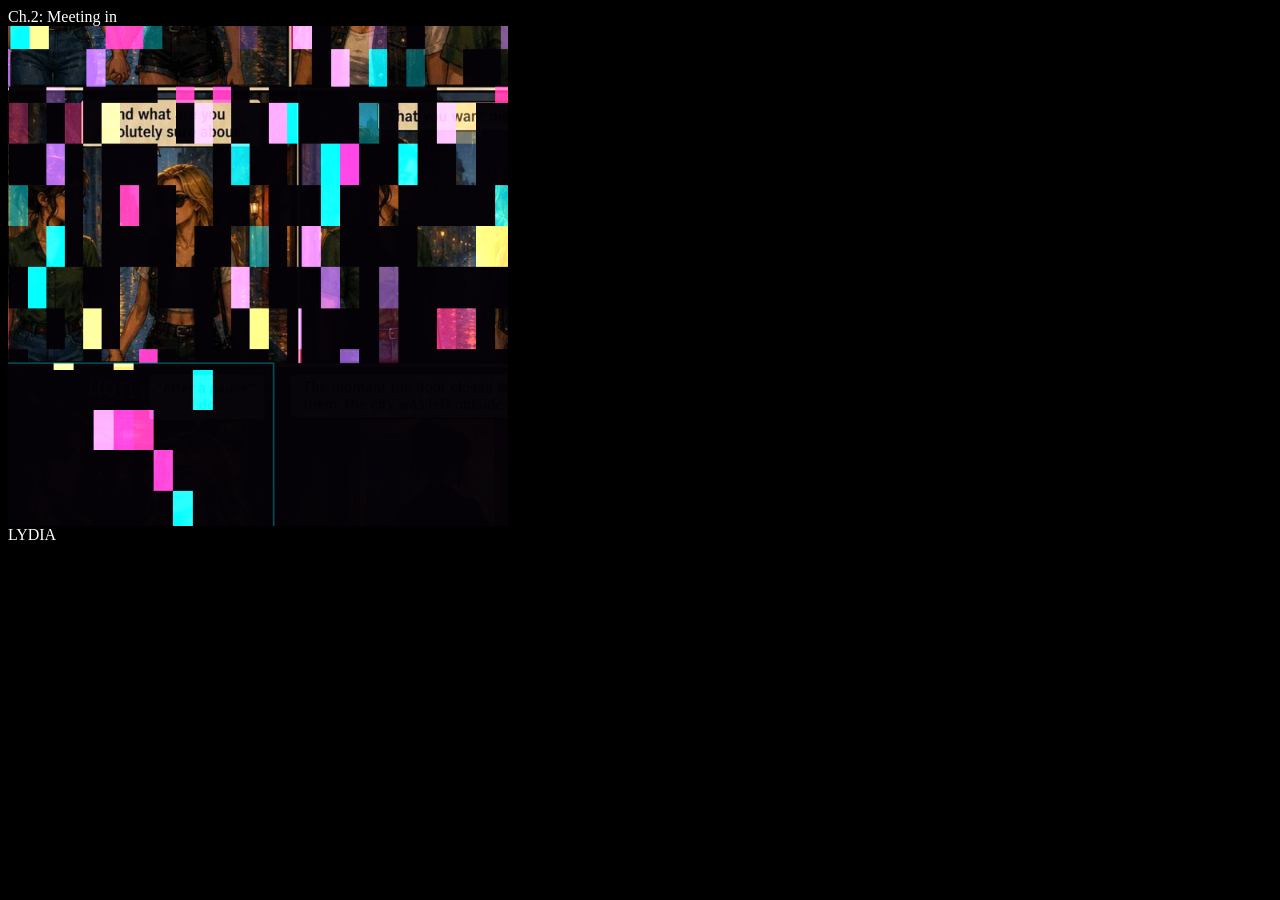
<file: tests/comic_reveal.test.html>
<!DOCTYPE html>
<html>
<head>
  <meta charset="UTF-8">
  <title>Comic Reveal & WebGL Test</title>
</head>
<body style="background:#000;color:#fff;">
<div id="hud"><span id="hud-ch"></span></div>
<div id="notif"></div>
<div class="screen" id="s-title"></div>
<div class="screen" id="s-map"><div id="ch-grid"></div><div id="prog"></div><div id="prog-lbl"></div></div>
<div class="screen" id="s-scene">
  <div class="s-bg" id="s-bg"></div>
  <div class="s-deco" id="s-deco"></div>
  <div class="loc-badge" id="loc-badge"></div>
  <div class="comic-container" id="comic-container" style="width:500px;height:500px;"></div>
  <div class="chars-wrap" id="chars-wrap"></div>
  <div class="dialog-box" id="dialog-box">
    <div class="d-speaker" id="d-speaker"></div>
    <div class="d-text" id="d-text"></div>
    <div class="d-choices" id="d-choices"></div>
    <div class="d-next" id="d-next"></div>
  </div>
</div>
<div class="screen" id="s-chat"><div id="chat-body"></div><div id="chat-res"></div><div id="c-score"></div><div id="c-tot"></div></div>
<div class="screen" id="s-puzzle"><div id="puzzle-board"></div><div id="puz-preview-img"></div><div id="puz-ring-bar"></div></div>
<div class="screen" id="s-end"><div id="e-msg"></div><div id="e-stats"></div></div>

<script src="https://cdnjs.cloudflare.com/ajax/libs/gsap/3.12.5/gsap.min.js"></script>
<script src="../js/audio.js"></script>
<script src="../js/romanceBg.js"></script>
<script src="../js/characters.js"></script>
<script src="../js/comicScene.js"></script>
<script src="../js/storyData.js"></script>
<script src="../js/core.js"></script>
<script src="../js/chat.js"></script>
<script src="../js/quest.js"></script>
<script>
window.addEventListener('load', async () => {
  const logs = [];
  const report = {
    webglSupported: false,
    comicEngineExists: false,
    initSuccess: false,
    panelCount: 0,
    revealSuccess: false,
    allPassed: false,
    logs: logs
  };

  function log(msg, status = 'info') {
    console.log(`[${status.toUpperCase()}] ${msg}`);
    logs.push({ msg, status });
  }

  try {
    report.comicEngineExists = !!window.ComicEngine;
    log('ComicEngine exists: ' + !!window.ComicEngine);

    const ch2 = CHAPTERS.find(c => c.id === 'heidelberg') || CHAPTERS[2];
    log('Chapter 2 (Heidelberg): ' + ch2.title + ' -> comic: ' + ch2.comic);

    startChapter(ch2);
    
    // Wait for comic texture to load
    for (let retry = 0; retry < 20; retry++) {
      if (ComicEngine.panels && ComicEngine.panels.length === 9) break;
      await new Promise(r => setTimeout(r, 100));
    }

    report.initSuccess = ComicEngine.isInitialized;
    report.panelCount = ComicEngine.panels ? ComicEngine.panels.length : 0;
    log('ComicEngine initialized: ' + report.initSuccess + ', panels: ' + report.panelCount);

    if (report.panelCount === 9) {
      log('All 9 panels for Page 1 properly created');
      
      // Step through dialogue lines of Page 1 (10 lines total) to trigger Page 2 transition
      for (let i = 0; i < 10; i++) {
        nextLine();
        await new Promise(r => setTimeout(r, 60));
      }

      // Wait for page 2 to load (8 panels)
      for (let retry = 0; retry < 25; retry++) {
        if (ComicEngine.panels && ComicEngine.panels.length === 8) break;
        await new Promise(r => setTimeout(r, 100));
      }

      report.page2PanelCount = ComicEngine.panels ? ComicEngine.panels.length : 0;
      log('Page 2 Panel Count: ' + report.page2PanelCount);

      // Step through dialogue lines of Page 2 (9 lines total) to trigger Page 3 transition
      for (let i = 0; i < 9; i++) {
        nextLine();
        await new Promise(r => setTimeout(r, 60));
      }

      // Wait for page 3 to load (14 panels)
      for (let retry = 0; retry < 25; retry++) {
        if (ComicEngine.panels && ComicEngine.panels.length === 14) break;
        await new Promise(r => setTimeout(r, 100));
      }

      report.page3PanelCount = ComicEngine.panels ? ComicEngine.panels.length : 0;
      log('Page 3 Panel Count: ' + report.page3PanelCount);
      report.revealSuccess = (report.page3PanelCount === 14);
      
      report.allPassed = (report.panelCount === 9) && (report.page2PanelCount === 8) && (report.page3PanelCount === 14);
    } else {
      log('Unexpected panel count: ' + report.panelCount, 'error');
      report.allPassed = false;
    }

    log('All Tests Result: ' + (report.allPassed ? 'PASSED' : 'FAILED'), report.allPassed ? 'success' : 'error');

  } catch (err) {
    log('Error during test: ' + err.message, 'error');
    report.allPassed = false;
  }

  console.log('TEST_RESULTS_JSON:' + JSON.stringify(report));
});
</script>
</body>
</html>
</file>
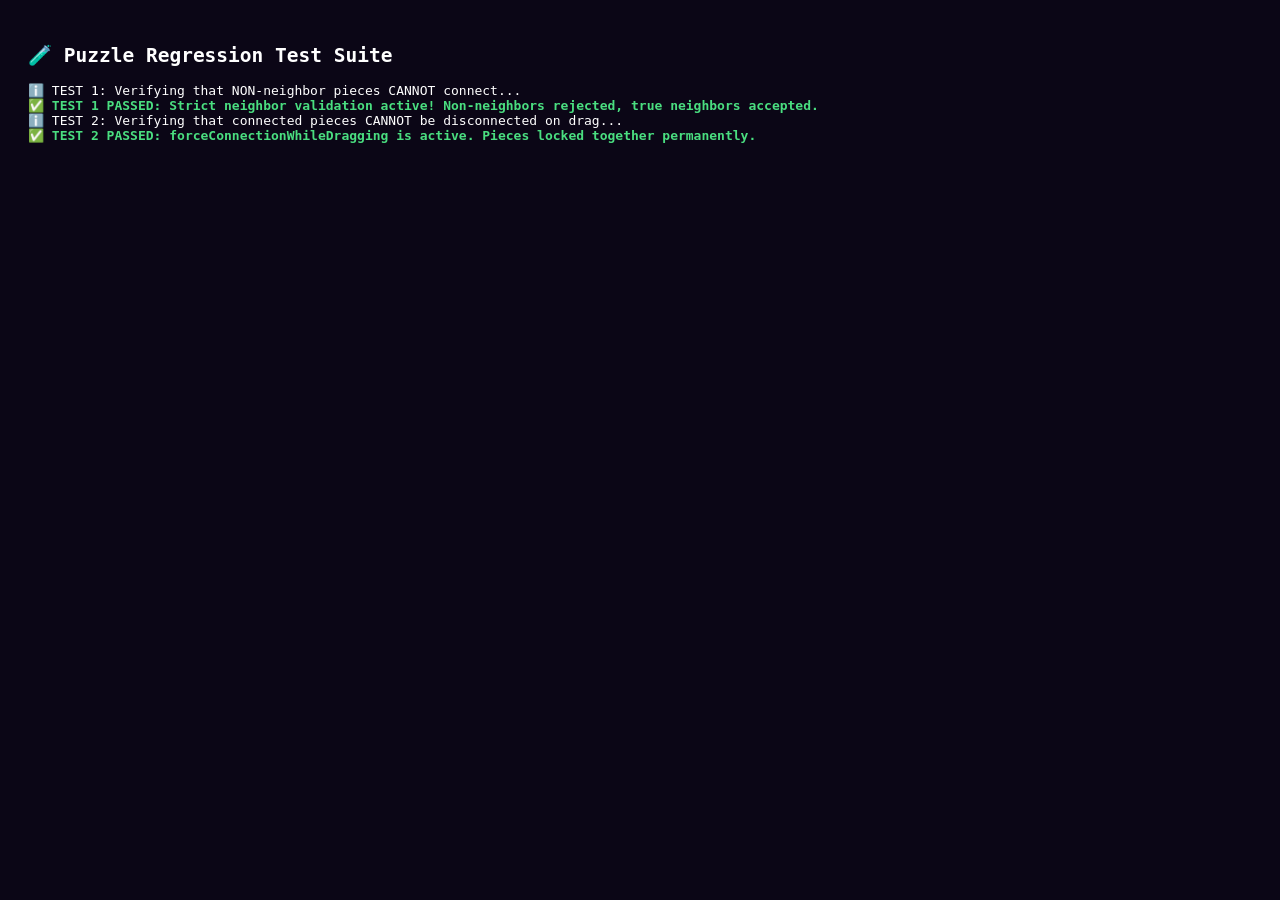
<file: tests/puzzle_regression.test.html>
<!DOCTYPE html>
<html>
<head>
  <meta charset="utf-8">
  <title>Puzzle Regression Test Suite</title>
  <script src="../js/lib/konva.min.js"></script>
  <script src="../js/lib/headbreaker.js"></script>
  <script src="../js/audio.js"></script>
  <script src="../js/storyData.js"></script>
  <script src="../js/puzzle.js"></script>
  <style>
    body { font-family: monospace; background: #0b0616; color: #fff; padding: 20px; }
    .pass { color: #4ade80; font-weight: bold; }
    .fail { color: #f87171; font-weight: bold; }
    #puzzle-board { width: 400px; height: 500px; display: none; }
  </style>
</head>
<body>
  <h2>🧪 Puzzle Regression Test Suite</h2>
  <div id="results">Running tests...</div>
  <div id="puzzle-board"></div>

  <script>
    window.testResults = {
      test1_neighbor_validation: null,
      test2_cluster_connection: null,
      allPassed: false,
      logs: []
    };

    function log(msg, status) {
      window.testResults.logs.push({ msg, status });
      const el = document.getElementById('results');
      const div = document.createElement('div');
      div.className = status || '';
      div.textContent = (status === 'pass' ? '✅ ' : status === 'fail' ? '❌ ' : 'ℹ️ ') + msg;
      el.appendChild(div);
    }

    function gridPos(piece) {
      if (!piece || !piece.metadata) return null;
      if (typeof piece.metadata.r === 'number' && typeof piece.metadata.c === 'number') {
        return { r: piece.metadata.r, c: piece.metadata.c };
      }
      const m = /^p_(\d+)_(\d+)$/.exec(piece.metadata.id);
      return m ? { r: +m[1], c: +m[2] } : null;
    }

    function isImmediatelyLeftOf(p1, p2) {
      const a = gridPos(p1);
      const b = gridPos(p2);
      return !!(a && b && a.r === b.r && a.c + 1 === b.c);
    }

    function isImmediatelyAbove(p1, p2) {
      const a = gridPos(p1);
      const b = gridPos(p2);
      return !!(a && b && a.c === b.c && a.r + 1 === b.r);
    }

    window.addEventListener('load', async () => {
      const el = document.getElementById('results');
      el.innerHTML = '';

      const img = new Image();
      img.src = '../assets/ch1_puzzle.jpg';
      await new Promise(r => { img.onload = r; img.onerror = r; });

      const cols = 4, rows = 3;
      const pieceW = 75, pieceH = 75;
      const boardW = 400, boardH = 500;

      // Initialize the puzzle canvas
      const canvas = new headbreaker.Canvas('puzzle-board', {
        width: boardW,
        height: boardH,
        pieceSize: { x: pieceW, y: pieceH },
        proximity: 22,
        borderFill: 0,
        strokeWidth: 2.5,
        strokeColor: '#ff2a9d',
        outline: new headbreaker.outline.Rounded(),
        image: img,
        preventOffstageDrag: false,
        maxPiecesCount: { x: cols, y: rows }
      });

      const meta = [];
      for (let r = 0; r < rows; r++) {
        for (let c = 0; c < cols; c++) {
          meta.push({ r, c, id: `p_${r}_${c}` });
        }
      }

      // autogenerate as updated in puzzle.js
      canvas.autogenerate({
        horizontalPiecesCount: cols,
        verticalPiecesCount: rows,
        insertsGenerator: headbreaker.generators.random,
        metadata: meta
      });

      canvas.puzzle.attachHorizontalConnectionRequirement(isImmediatelyLeftOf);
      canvas.puzzle.attachVerticalConnectionRequirement(isImmediatelyAbove);
      canvas.puzzle.forceConnectionWhileDragging();

      const pieces = canvas.puzzle.pieces;

      // --- TEST 1: NON-NEIGHBOR CONNECTION VALIDATION ---
      log('TEST 1: Verifying that NON-neighbor pieces CANNOT connect...', '');
      
      const pTopLeft = pieces[0]; // (c:0, r:0)
      const pBottomRight = pieces[pieces.length - 1]; // (c:3, r:2)
      const pTrueNeighborRight = pieces[1]; // (c:1, r:0)

      // Test horizontal requirement validation
      const horizRejectNonNeighbor = !canvas.puzzle.horizontalConnector.requirement(pTopLeft, pBottomRight);
      const vertRejectNonNeighbor = !canvas.puzzle.verticalConnector.requirement(pTopLeft, pBottomRight);
      const horizAcceptTrueNeighbor = canvas.puzzle.horizontalConnector.requirement(pTopLeft, pTrueNeighborRight);

      if (horizRejectNonNeighbor && vertRejectNonNeighbor && horizAcceptTrueNeighbor) {
        log('TEST 1 PASSED: Strict neighbor validation active! Non-neighbors rejected, true neighbors accepted.', 'pass');
        window.testResults.test1_neighbor_validation = true;
      } else {
        log('TEST 1 FAILED: Neighbor connection requirement check failed.', 'fail');
        window.testResults.test1_neighbor_validation = false;
      }

      // --- TEST 2: DRAG DISCONNECTION (FORCE CONNECTION) ---
      log('TEST 2: Verifying that connected pieces CANNOT be disconnected on drag...', '');
      
      const dragDisconnectionMode = canvas.puzzle.dragMode;
      // In Headbreaker, dragMode should be ForceConnection so connected pieces NEVER disconnect
      if (dragDisconnectionMode && dragDisconnectionMode.dragShouldDisconnect(canvas.puzzle, 10, 10) === false) {
        log('TEST 2 PASSED: forceConnectionWhileDragging is active. Pieces locked together permanently.', 'pass');
        window.testResults.test2_cluster_connection = true;
      } else {
        log('TEST 2 FAILED: Connected pieces can be disconnected while dragging! forceConnectionWhileDragging() is missing.', 'fail');
        window.testResults.test2_cluster_connection = false;
      }

      window.testResults.allPassed = (window.testResults.test1_neighbor_validation === true && window.testResults.test2_cluster_connection === true);
      console.log('TEST_RESULTS_JSON:', JSON.stringify(window.testResults));
    });
  </script>
</body>
</html>
</file>
